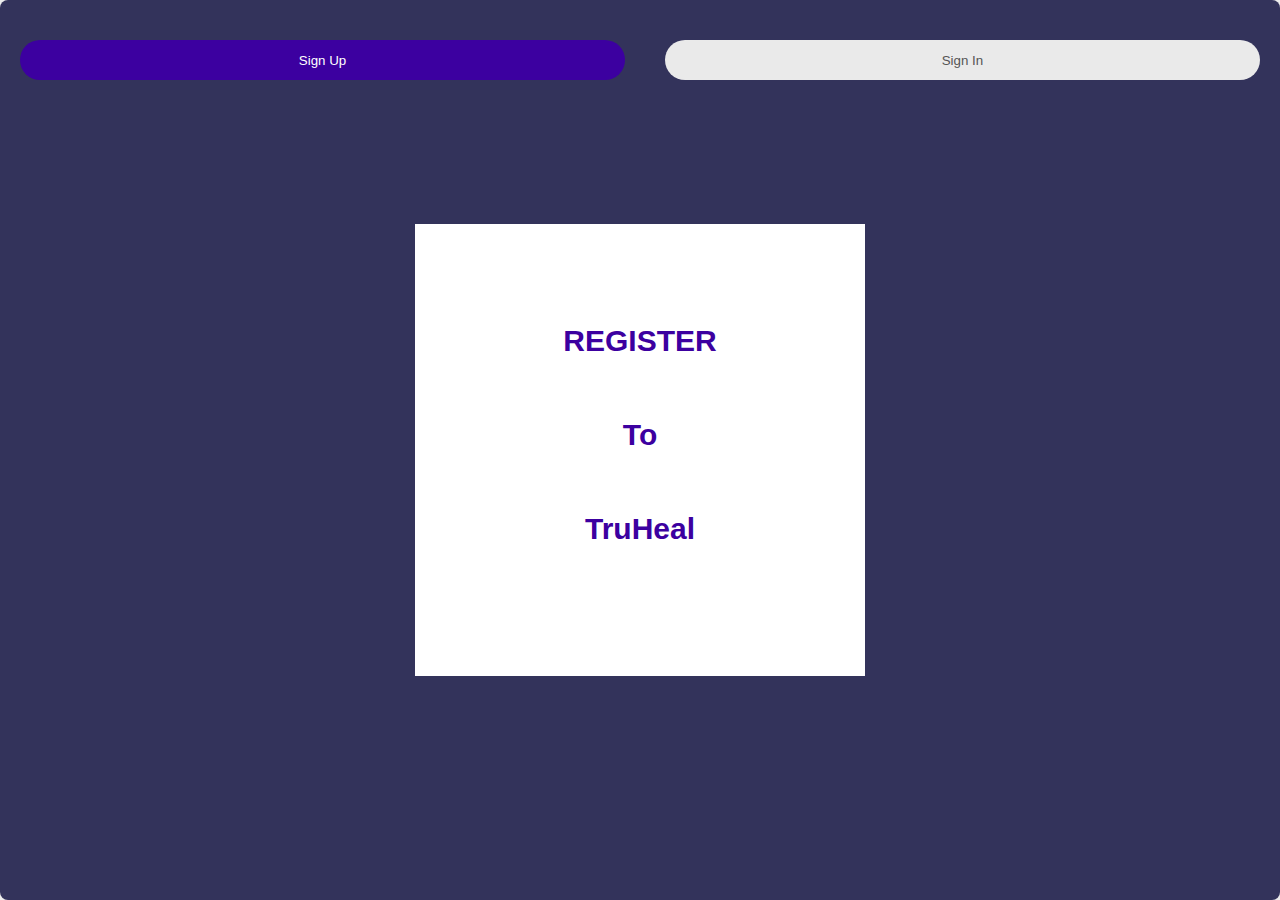
<file: index.html>
<!DOCTYPE html>

<html lang="en">

<head>

<meta charset="UTF-8">

<meta name="viewport" content="width=device-width, initial-scale=1.0">

<title>Mental Health Support</title>

<link rel="stylesheet" href="style.css">

</head>

<body>

<div class="container">

<div class="form-box">

<h1 class="title">REGISTER</h1>

<h1 class="title">To</h1>

<h1 class="title">TruHeal</h1>

<form>

<!-- <div class="input-group">

<div class="input-field" id="nameField">

<i class="fa-solid fa-user"></i>

<input type="text" placeholder="Name">


</div>

<div class="input-field">

<i class="fa-solid fa-envelope"></i>

<input type="email" placeholder="Email">


</div>

<div class="input-field">

<i class="fa-solid fa-lock"></i>

<input type="password" placeholder="Password">


</div>-->

</div>

<div class="btn-field">

<a href="second.html">

<button type="button" id="signupBtn">Sign Up</button>

</a>

<button type="button" id="signinBtn"class="disable">Sign In</button>



</div>

</form>

</div>

</div>

<script>

let signupBtn=document.getElementById("signupBtn");

let signinBtn=document.getElementById("signinBtn");

let nameField=document.getElementById("nameField");

let title=document.getElementById("title");

signinBtn.onclick=function(){

nameField.style.maxHeight="0";

title.innerHTML="Sign In";

signupBtn.classList.add("disable");

signinBtn.classList.remove("disable");

}

signupBtn.onclick=function(){

nameField.style.maxHeight="60px";

title.innerHTML="Sign Up";

signupBtn.classList.remove("disable");

signinBtn.classList.add("disable");

}


</script>

</body>

</html>
</file>
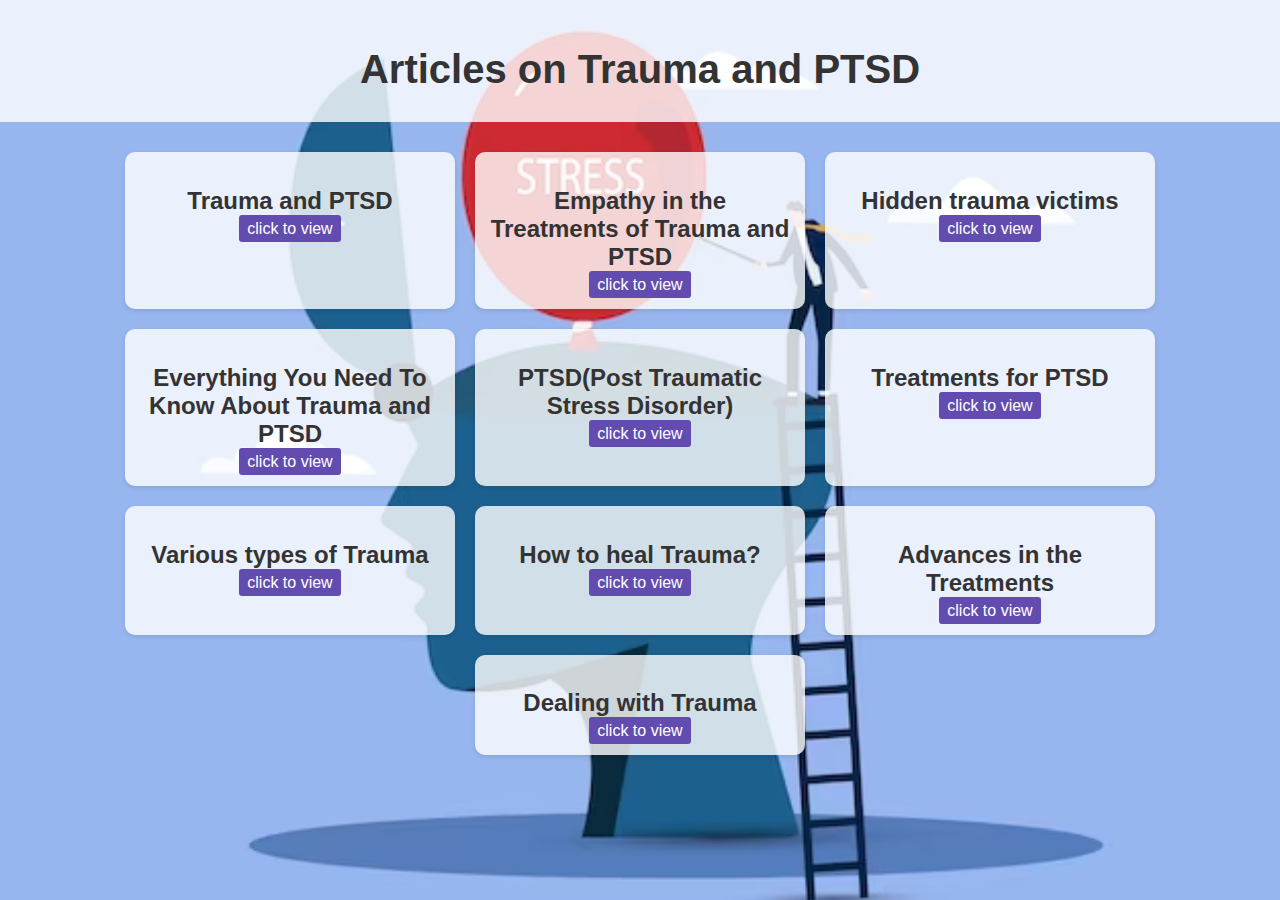
<file: eigth.html>
<!DOCTYPE html>
<html lang="en">
<head>
    <meta charset="UTF-8">
    <meta name="viewport" content="width=device-width, initial-scale=1.0">
    <title>Mindfulness & Relaxation</title>
    <style>
        body{
            height: 100vh;
            width: 100vw;
            font-family: 'Arial', sans-serif;
            background-image: url("anxiety2.avif");
            background-size: cover;
            position: relative;
            color: #333;
            margin: 0;
            padding: 0;
        }

        header {
            background-color: rgba(255, 255, 255, 0.8);
            padding: 20px;
            text-align: center;
        }

        h1 {
            font-size: 2.5em;
            margin-bottom: 10px;
        }

        main {
            padding: 20px;
            display: flex;
            flex-wrap: wrap;
            justify-content: center;
        }

        article {
            width: 300px;
            margin: 10px;
            padding: 15px;
            background-color: rgba(255, 255, 255, 0.8);
            border-radius: 10px;
            box-shadow: 0 2px 5px rgba(0, 0, 0, 0.1);
            text-align: center;
        }

        img {
            width: 100%;
            border-radius: 5px;
        }

        h2 {
            font-size: 1.5em;
            margin-bottom: 5px;
        }
        a{
            margin-top: 40px;
        }
    </style>
</head>
<body>
    <header>
        <h1>Articles on Trauma and PTSD</h1>
    </header>
    <main>
            <article>
                <h2>Trauma and PTSD</h2>
                <a href="https://www.medicalnewstoday.com/articles/156285" target="_blank" style="background-color: #634caf; color: white; padding: 5px 8px; border: none; border-radius:3px; cursor: pointer; text-decoration: none;">click to view</a>
            </article>
            <article>
                <h2> Empathy in the Treatments of Trauma and PTSD</h2>
                <a href="https://www.taylorfrancis.com/books/mono/10.4324/9780203020999/empathy-treatment-trauma-ptsd-john-wilson-ph-rhiannon-brywnn-thomas-ph" target="_blank" style="background-color: #634caf; color: white; padding: 5px 8px; border: none; border-radius:3px; cursor: pointer; text-decoration: none;">click to view</a>
            </article>
            <article>
                <h2>Hidden trauma victims</h2>
                <a href="https://www.tandfonline.com/doi/abs/10.1080/15332985.2016.1220442" target="_blank" style="background-color: #634caf; color: white; padding: 5px 8px; border: none; border-radius:3px; cursor: pointer; text-decoration: none;">click to view</a>
            </article>
            <article>
                <h2>Everything You Need To Know About Trauma and PTSD</h2>
                <a href="https://www.mcleanhospital.org/essential/trauma-ptsd" target="_blank" style="background-color: #634caf; color: white; padding: 5px 8px; border: none; border-radius:3px; cursor: pointer; text-decoration: none;">click to view</a>
            </article>
            <article>
                <h2>PTSD(Post Traumatic Stress Disorder)</h2>
                <a href="https://www.helpguide.org/articles/ptsd-trauma/ptsd-symptoms-self-help-treatment.htm" target="_blank" style="background-color: #634caf; color: white; padding: 5px 8px; border: none; border-radius:3px; cursor: pointer; text-decoration: none;">click to view</a>
            </article>
            <article>
                <h2>Treatments for PTSD</h2>
                <a href="https://www.apa.org/ptsd-guideline/treatments" target="_blank" style="background-color: #634caf; color: white; padding: 5px 8px; border: none; border-radius:3px; cursor: pointer; text-decoration: none;">click to view</a>
            </article>
            <article>
                <h2>Various types of Trauma</h2>
                <a href="https://www.nctsn.org/what-is-child-trauma/trauma-types" target="_blank" style="background-color: #634caf; color: white; padding: 5px 8px; border: none; border-radius:3px; cursor: pointer; text-decoration: none;">click to view</a>
            </article>
            <article>
                <h2>How to heal Trauma? </h2>
                <a href="https://www.verywellmind.com/10-ways-to-heal-from-trauma-5206940" target="_blank" style="background-color: #634caf; color: white; padding: 5px 8px; border: none; border-radius:3px; cursor: pointer; text-decoration: none;">click to view</a>
            </article>
            <article>
                <h2>Advances in the Treatments</h2>
                <a href="https://link.springer.com/article/10.1007/s40501-020-00215-x" target="_blank" style="background-color: #634caf; color: white; padding: 5px 8px; border: none; border-radius:3px; cursor: pointer; text-decoration: none;">click to view</a>
            </article>
            <article>
                <h2>Dealing with Trauma </h2>
                <a href="https://newsinhealth.nih.gov/2018/06/dealing-trauma" target="_blank" style="background-color: #634caf; color: white; padding: 5px 8px; border: none; border-radius:3px; cursor: pointer; text-decoration: none;">click to view</a>
            </article>

        
    </main>
</body>
</html>
</file>
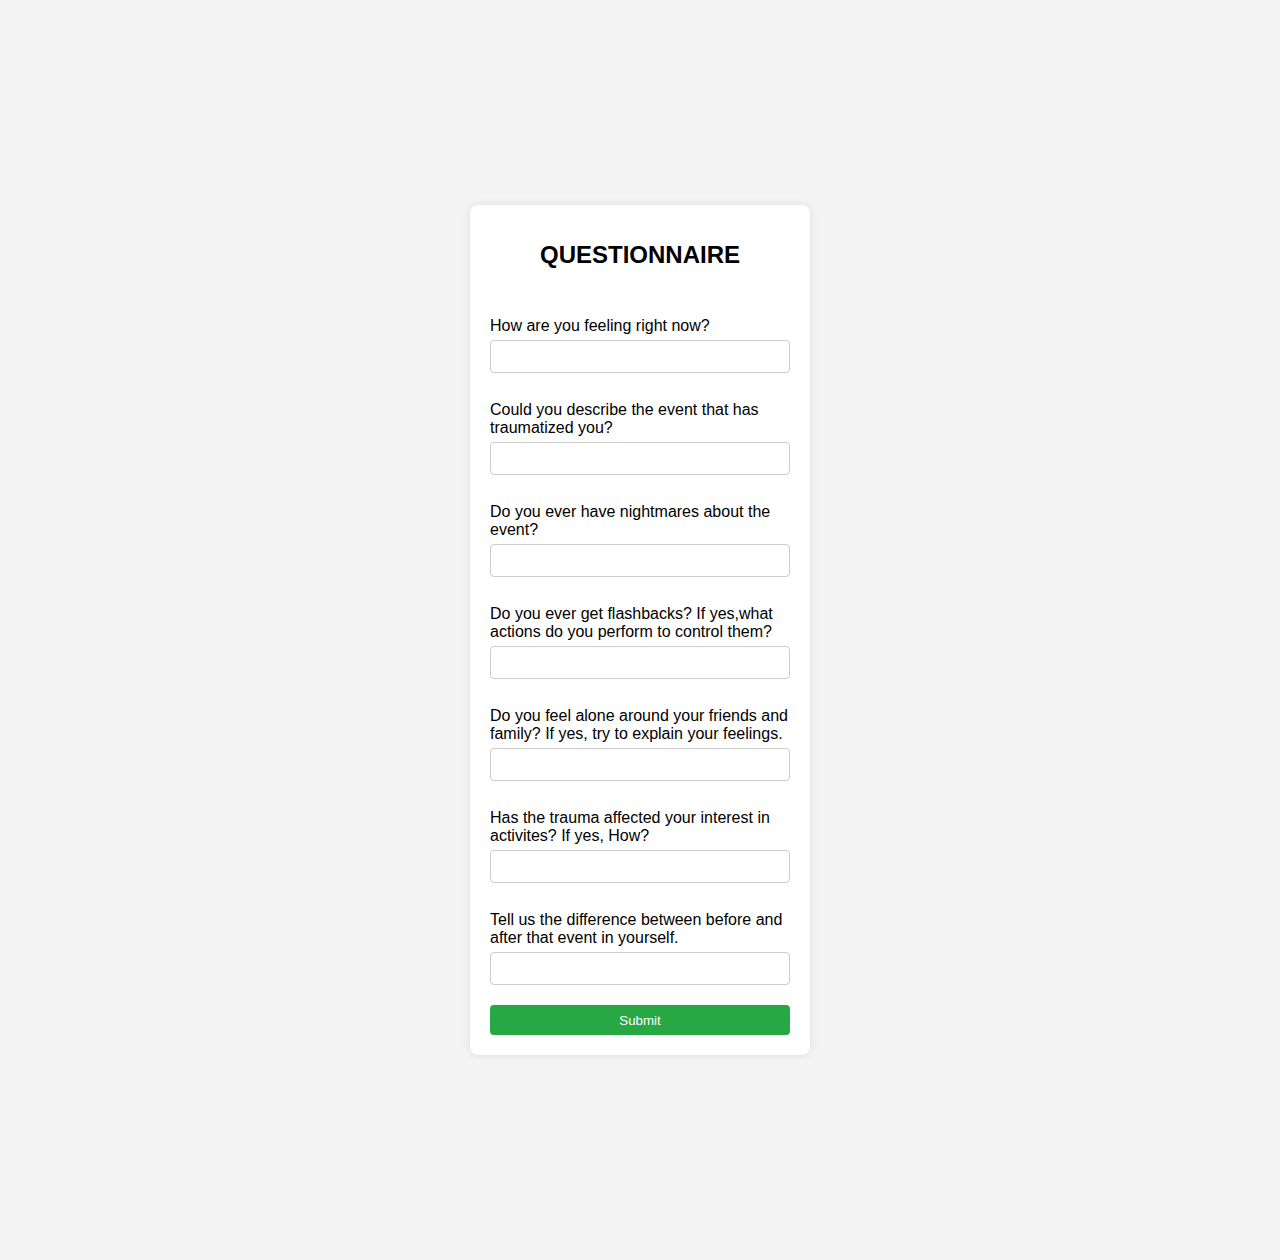
<file: fourth.html>
<!DOCTYPE html>

<html lang="en">

<head>

<meta charset="UTF-8">

<meta name="viewport" content="width=device-width, initial-scale=1.0">

<title>Question Form</title>

</head>

<style>

body {

font-family: Arial, sans-serif;

display: flex;

justify-content: center;

align-items: center;

height: 140vh;

margin: 0;

background-color: #f4f4f4;

background-size: cover;

position:relative;

background-image:url('https://www.acpcpsychology.com.au/cmsAdmin/uploads/shutterstock_1112857520.jpg');

}


.container {

background: white;

padding: 20px;

border-radius: 8px;

box-shadow: 0 0 10px rgba(0, 0, 0, 0.1);

width: 300px;

}


h1 {

margin-bottom: 20px;

font-size: 24px;

text-align: center;

}


form {

display: flex;

flex-direction: column;

}


label {

margin-top: 10px;

}


input[type="text"], input[type="number"] {

padding: 8px;

margin-top: 5px;

border: 1px solid #ccc;

border-radius: 4px;

}


button {
height:30px;
margin-top: 20px;

border: none;

border-radius: 4px;

background-color: #28a745;

color: white;

cursor: pointer;
width: 300px;

}


button:hover {

background-color: #218838;

}


#result {

margin-top: 20px;

font-size: 18px;

color: #333;

}

</style>





<body>

<div class="container">

<h1>QUESTIONNAIRE</h1>

<br>

<form id="questionForm">

<label for="question1">How are you feeling right now?</label>

<input type="text" id="question1" name="name" required>

<br>

<label for="question2">Could you describe the event that has traumatized you?</label>

<input type="text" id="question2" name="age" required>

<br>

<label for="question3">Do you ever have nightmares about the event?</label>

<input type="text" id="question3" name="color" required>

<br>

<label for="question4">Do you ever get flashbacks? If yes,what actions do you perform to control them?</label>

<input type="text" id="question3" name="color" required>

<br>

<label for="question5">Do you feel alone around your friends and family? If yes, try to explain your feelings.</label>

<input type="text" id="question3" name="color" required>

<br>

<label for="question6">Has the trauma affected your interest in activites? If yes, How?</label>

<input type="text" id="question3" name="color" required>

<br>

<label for="question7">Tell us the difference between before and after that event in yourself.</label>

<input type="text" id="question3" name="color" required>
<div class="submit"></div>
</form>
<a href="fifth.html">
    <button id="container">Submit</button>
</a>

</div>



</body>

</html>
</file>
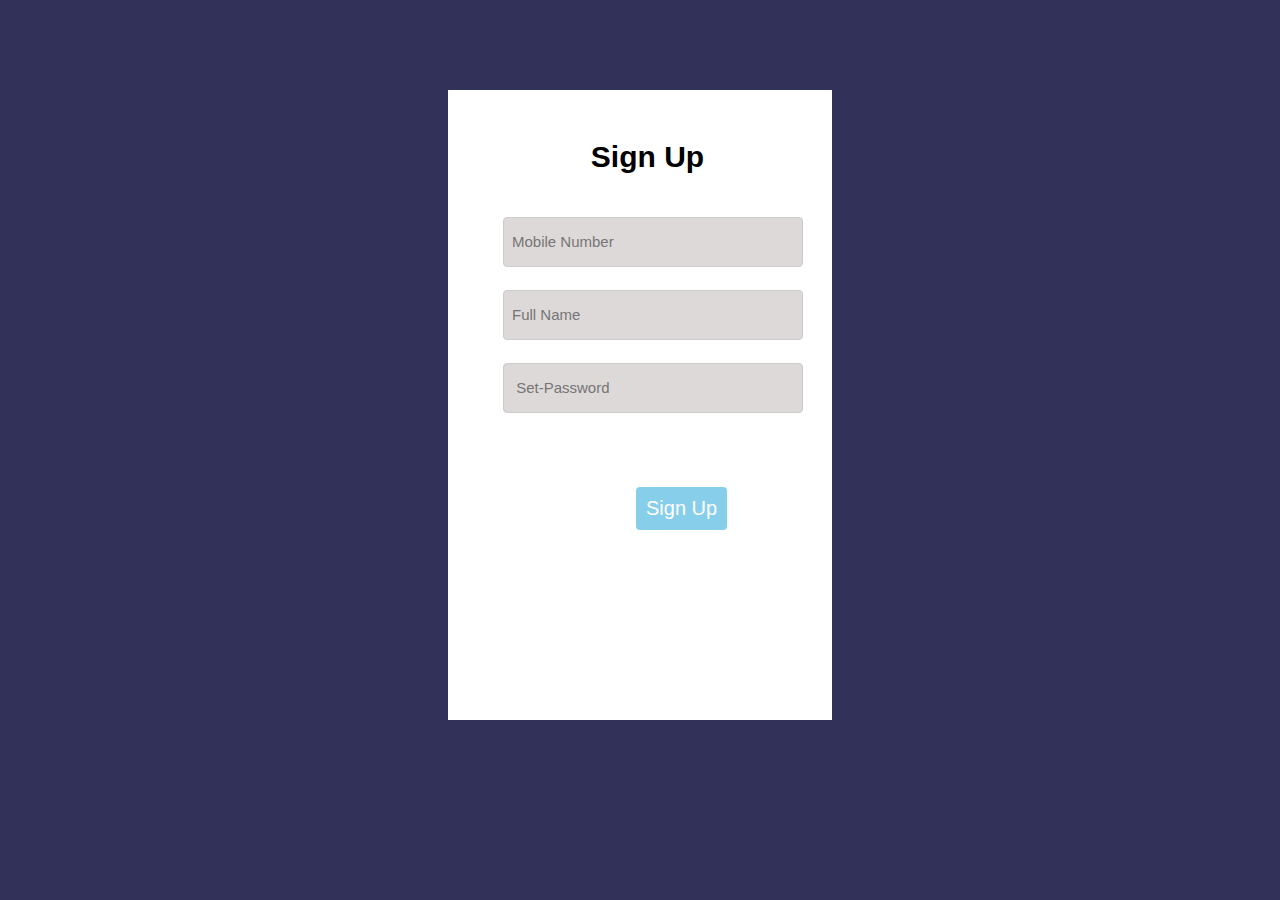
<file: second.html>
<!DOCTYPE html>

<html lang="en">

<head>

<meta charset="UTF-8">

<meta name="viewport" content="width=device-width, initial-scale=1.0">

<title>Sign_up</title>

<link rel="stylesheet" href="style.css">

</head>

<style>

.con{

width: 100vw;

height:100vh;

background-image:linear-gradient(rgba(0,0,50,0.8),rgba(0,0,50,0.8)),url('https://i0.wp.com/takeitpersonelly.com/wp-content/uploads/2021/02/five-practical-ways-to-support-your-mental-health-as-a-busy-professional.jpg?ssl=1');

background-size: cover;

background-position: center;

position: relative;

}


.sign{

height:70% ;

width:30% ;

background-color: white;

margin-left: 35%;

margin-top: 7%;

position: absolute;

}


h1{
margin-top: 50px;

margin-left: 15px;

font-size: 30px;

}


.det{

 border: 0px;

 height: 50px;

 width: 300px;

 background-color: rgb(222, 217, 217);

 padding: 18px 15px;

 font-size: 15px;

 margin-left: 55px;

}


#sign_up{

border: 0px;

margin-left: 188px;

font-size: 20px;

/* border-radius: 45%; */

background-color: skyblue;

}



</style>

<body>

<div class="con">

<div class="sign">

<h1>Sign Up</h1>

<br>


<div class="number">

<input class="det" type="number" placeholder="Mobile Number">

</div>

<br>

<div class="name">

<input class="det" type="text" placeholder="Full Name">

</div>

<br>


<div class="passcode">

<input class="det" type="text" placeholder=" Set-Password">

</div>

<br>

<br>

<br>

<div class="sig">

<a href="third.html">


<button id="sign_up">Sign Up</button>

</a>

</div>

</div>

</div>

</body>

</html>
</file>
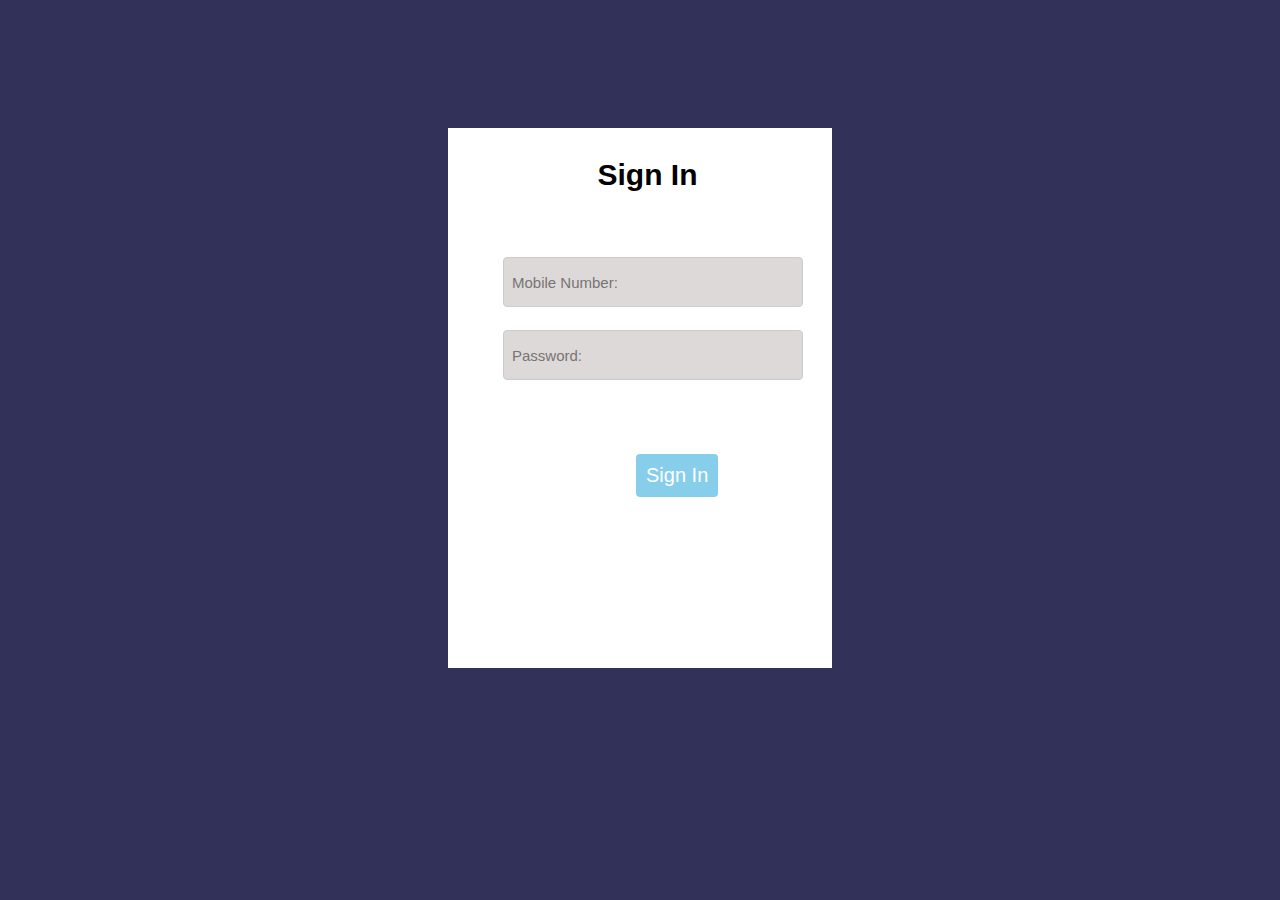
<file: third.html>
<!DOCTYPE html>

<html lang="en">

<head>

<meta charset="UTF-8">

<meta name="viewport" content="width=device-width, initial-scale=1.0">

<title>sign_in</title>

<link rel="stylesheet" href="style.css">

</head>

<style>

*{

margin: 0px;

padding: 0px;

}




.contain{

width: 100vw;

height:100vh;

background-image: linear-gradient(rgba(0,0,50,0.8),rgba(0,0,50,0.8)),url('https://i0.wp.com/takeitpersonelly.com/wp-content/uploads/2021/02/five-practical-ways-to-support-your-mental-health-as-a-busy-professional.jpg?ssl=1');

background-size: cover;

background-position: center;

position: relative;

}


.sign_in{

height: 60%;

width: 30%;

background-color: white;

margin-left: 35%;

margin-top: 10%;

position: absolute;

}


h1{

margin-left: 15px;

font-size: 30px;

margin-bottom: 60px;

margin-top: 30px;

position: relative;

}


.details{

border: 0px;

height: 50px;

width: 300px;

background-color: rgb(222, 217, 217);

padding: 18px 15px;

font-size: 15px;

margin-left: 55px;

} 

#sign_in{

border: 0px;

margin-left: 188px;

font-size: 20px;

/* border-radius: 45%; */

background-color: skyblue;

}

</style>

<body>

<div class="contain">

<div class="sign_in">

<h1>Sign In</h1>


<div class="num">

<input class="details" type="number" placeholder="Mobile Number:">

</div>

<br>

<div class="pass">

<input class="details" type="text" placeholder="Password:">

</div>

<br>

<br>

<br>

<div class="in">

<a href="fourth.html">


<button id="sign_in">Sign In</button>

</a>

</div>

</div>




</div>

</body>

</html>
</file>
<file: style.css>
body {

    font-family: Arial, sans-serif;
    
    display: flex;
    
    justify-content: center;
    
    align-items: center;
    
    height: 100vh;
    
    margin: 0;
    
    background-color: #f4f4f4;
    
    }
    
    
    .container {
    
    background: white;
    
    padding: 20px;
    
    border-radius: 8px;
    
    box-shadow: 0 0 10px rgba(0, 0, 0, 0.1);
    
    width: 300px;
    
    }
    
    
    h1 {
    
    margin-bottom: 20px;
    
    font-size: 24px;
    
    text-align: center;
    
    }
    
    
    form {
    
    display: flex;
    
    flex-direction: column;
    
    }
    
    
    label {
    
    margin-top: 10px;
    
    }
    
    
    input[type="text"], input[type="number"] {
    
    padding: 8px;
    
    margin-top: 5px;
    
    border: 1px solid #ccc;
    
    border-radius: 4px;
    
    }
    
    
    button {
    
    margin-top: 20px;
    
    padding: 10px;
    
    border: none;
    
    border-radius: 4px;
    
    background-color: #28a745;
    
    color: white;
    
    cursor: pointer;
    
    }
    
    
    button:hover {
    
    background-color: #218838;
    
    }
    
    
    #result {
    
    margin-top: 20px;
    
    font-size: 18px;
    
    color: #333;
    
    }
    
    
    .title{
    
    font-size: 24px;
    margin-top: 50px;
    
    }
    
    *{
    
    
    margin:0;
    
    padding:0;
    
    font-family:'Poppins',sans-serif;
    
    box-sizing: border-box;
    
    
    }
    
    
    .container{
    
    width: 100%;
    
    height:100vh;
    
    background-image: linear-gradient(rgba(0,0,50,0.8),rgba(0,0,50,0.8)),url('https://i0.wp.com/takeitpersonelly.com/wp-content/uploads/2021/02/five-practical-ways-to-support-your-mental-health-as-a-busy-professional.jpg?ssl=1');
    
    background-position:center;
    
    background-size: cover;
    
    position:relative;
    
    }
    
    
    .form-box{
    
    width:90%;
    
    max-width:450px;
    
    position: absolute;
    
    top: 50%;
    
    left:50%;
    
    transform:translate(-50%,-50%);
    
    background:#fff;
    
    padding:50px 60px 70px;
    
    text-align:center;
    
    }
    
    .form-box h1{
    
    font-size: 30px;
    
    margin-bottom: 60px;
    
    color:#3c00a0;
    
    position: relative;
    
    
    }
    
    .input-field{
    
    background: #eaeaea;
    
    margin: 15px 0;
    
    border-radius: 3px;
    
    display:flex;
    
    align-items: center;
    
    max-height: 65px;
    
    transition:max-height 0.5s;
    
    overflow:hidden;
    
    
    }
    
    input{
    
    width:100%;
    
    background: transparent;
    
    border: 0;
    
    outline:0;
    
    padding:18px 15px;
    
    }
    
    .btn-field{
    
    width:100%;
    
    display: flex;
    
    justify-content: space-between;
    
    }
    
    .btn-field button{
    
    flex-basis: 48%;
    
    background: #3c00a0;
    
    color:#fff;
    
    height:40px;
    
    border-radius: 20px;
    
    border:0;
    
    outline:0;
    
    cursor: pointer;
    
    transition: background 1s;
    
    
    }
    
    .btn-field button.disable{
    
    background:#eaeaea;
    
    color:#555; 
    
    }
    
    
    #signupBtn{
    
    width: 605px;
    
    }
</file>
